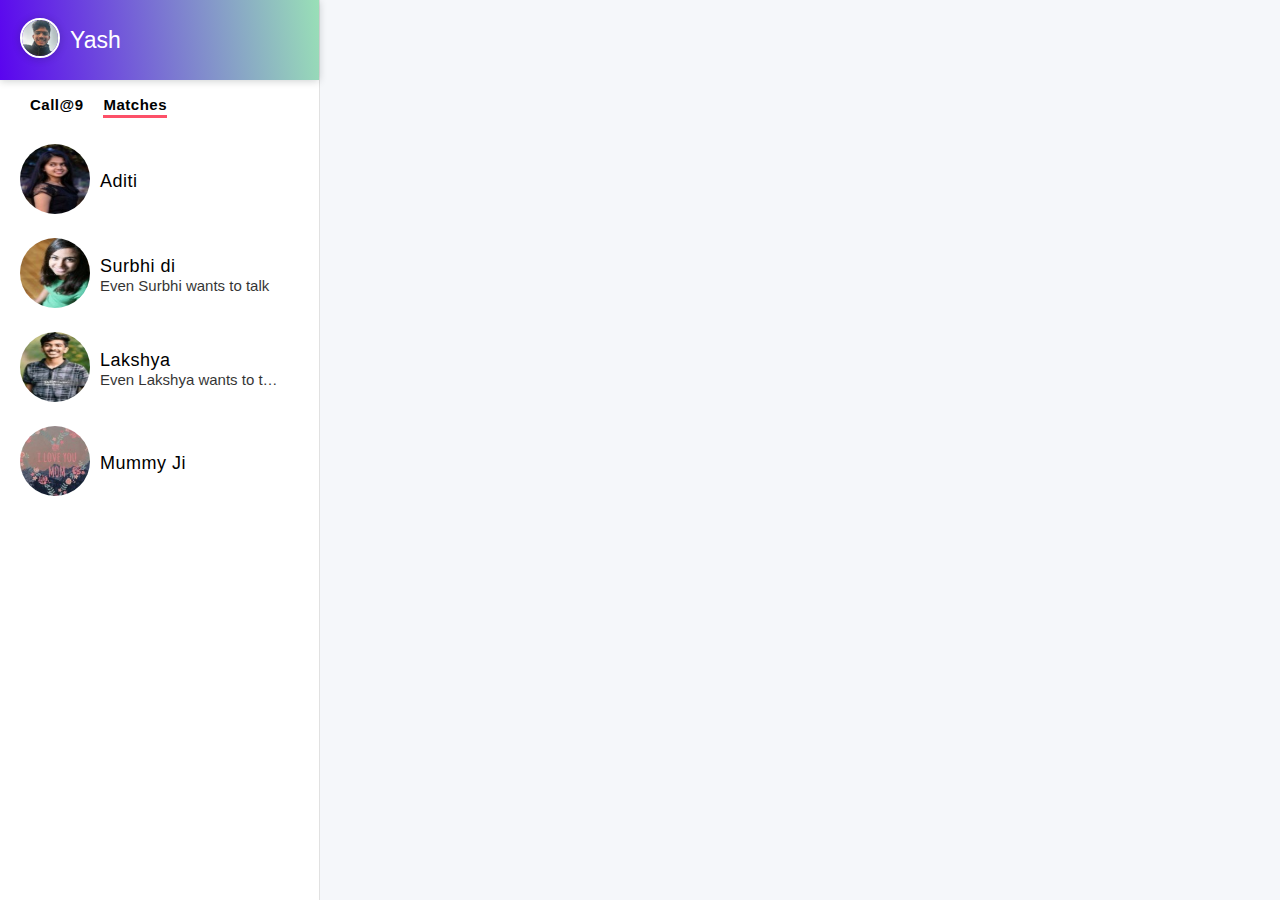
<file: tailwindcss/mod1.html>
<!DOCTYPE html>
<!-- saved from url=(0040)file:///C:/Users/Hp/Desktop/Tinder1.html -->
<html lang="en"><head><meta http-equiv="Content-Type" content="text/html; charset=UTF-8">
    
    <meta http-equiv="X-UA-Compatible" content="IE=edge">
    <meta name="viewport" content="width=device-width, initial-scale=1.0">
    <link rel="stylesheet" href="./mod1_files/style.css">

    <link href="./mod1_files/css2" rel="stylesheet">
    <link rel="preconnect" href="https://fonts.googleapis.com/">
    <link rel="preconnect" href="https://fonts.gstatic.com/" crossorigin="">
    <link rel="stylesheet" href="./mod1_files/all.min.css">
    <title>GMM</title>
  </head>
  <body>
    <div class="container">
      <div class="side">
        <div class="header">
          <div class="avatar">
            <img src="./mod1_files/64.jpg" alt="">
          </div>
          <div class="title">Yash</div>
        </div>
        <div class="menu">
          <ul>
            <li>Call@9</li>
            <li class="active">Matches</li>
          </ul>
        </div>
        <div class="messages">
          <div class="avatar">
            <img src="./mod1_files/38.jpg" alt="">
          </div>
          <div class="message">
            <div class="user">Aditi</div>
            <div class="text"></div>
          </div>
        </div>
        <div class="messages">
          <div class="avatar">
            <img src="./mod1_files/39.jpg" alt="">
          </div>
          <div class="message">
            <div class="user">Surbhi di</div>
            <div class="text">Even Surbhi wants to talk</div>
          </div>
        </div>
        <div class="messages">
          <div class="avatar">
            <img src="./mod1_files/40.jpg" alt="">
          </div>
          <div class="Even lakshya wants to talk">
            <div class="user">Lakshya</div>
            <div class="text">Even Lakshya wants to talk</div>
          </div>
        </div>
        <div class="messages">
          <div class="avatar">
            <img src="./mod1_files/41.jpg" alt="Mom">
          </div>
          <div class="message">
            <div class="user">Mummy Ji</div>
            <div class="text"></div>
          </div>
        </div>
        
      </div>
      <!-- <div class="content"> -->
        <!-- <div class="card">
            <div class="user">
                <img class="user" src="./mod1_files/photo-1532910404247-7ee9488d7292" alt="">
            <div class="profile">
                <div class="name">Rafaela <span>20</span></div>
                <div class="local"><i class="fas fa-map-marker-alt"></i>
                <span>
                    a 20 miles to Go
                </span>
            </div>
            </div>
            </div>
        </div>
        <div class="buttons">
            <div class="no">
                <i class="fas fa-times"></i>
            </div>
            <div class="star">
                <i class="fas fa-star fa"></i>
            </div>
            <div class="heart">
                <i class="fas fa-heart"></i>
            </div>
        </div> -->
      <!-- </div>
    </div> -->
  
</body></html>
</file>
<file: tailwindcss/mod1_files/style.css>
*{
    box-sizing: border-box;
}
body{
    background-color: #f5f7fa;
    font-family: 'Roboto',sans-serif;
    margin: 0;
}
.container{
    display: flex;
}
.side{
    min-width:320px;
    height: 200px;
    background-color: #fff;
    height: 100%;
    min-height: 100vh;
    border-right: 1px solid #e1e1e1;
}

.content{
    width: 100%;
    display: flex;
    padding: 20px 0;
    align-items: center;
    flex-direction: column;
}
.side .header{
    background: linear-gradient(262deg,#99e0b7,#5a04ef);
    width: 100%;
    height: 80px;
    box-shadow: 0 1px 8px 0 rgba(0,20,20,0.2);
    display: flex;
    align-items: center;
    padding: 0 20px;
}

.side .header .avatar img{
    width: 40px;
    height: 40px;
    border-radius: 40px;
    border: 2px solid #fff;
    box-shadow: 0 1px 8px 0 rgba(0,20,20,0.2);
}
.side .header .title{
    padding: 0 10px;
    color: #fff;
    font-size: 23px;
}

.side .menu ul{
    display: flex;
    padding: 0 20px;
}

.side .menu ul li{
    list-style: none;
    margin: 0 10px;
    font-weight: 700;
    font-size: 15px;
    letter-spacing: 0.5px;
}

.side .menu .active{
    border-bottom: 3px solid #fd5068;
    padding-bottom: 2px;
}

.side .messages{
    padding: 10px 20px;
    display: flex;
    align-items: center;
    transition: 0.2s box-shadow;
}

.side .messages .avatar img{
    width: 70px;
    height: 70px;
    border-radius: 70px;
}
.side .messages .user{
    padding: 0 10px;
    font-weight: 500;
    letter-spacing: 0.5px;
    font-size: 18px;
}


.side .messages .text{
    width: 200px;
    white-space: nowrap;
    overflow: hidden;
    text-overflow: ellipsis;
    padding: 0 10px;
    font-weight: 300;
    font-size: 15px;
    opacity: 0.8;
}

.side .messages:hover{
    box-shadow: 0 0 15px 0 rgba(43,78,78,0.1);
    border-right: 5px solid #fd5068;
}

.container .card{
    position: relative;
    height: 450px;
}
.content .card .user{
    width: 380px;
    height: 450px;
    object-fit: cover;
    border-radius: 10px;
    box-shadow: 0 1px 10px 0 rgba(0,20,20,0.5);
}

.content .card .user .profile{
    position: absolute;
    bottom: 0px;
    left: 20px;
}

.content .card .user .name{
    color: #fff;
    font-size: 32px;
    font-weight: 700;
    letter-spacing: 0.5px;
    text-shadow: 1px 1px 5px #444;
}
.content .card .user .name span{
    font-size: 26px;
}

.content .card .local{
    display: flex;
    align-items: center;
    padding: 0 0 20px 0;
}
.content .card .local i{
    margin: 5px 0;
    color: #fff;
}

.content .card .local span{
    color:#fff;
    padding: 0 10px;
    text-shadow: 1px 1px 5px #444;

}

.content .buttons{
    margin-top: 10px;
    display: flex;
    align-items: center;
}

.content .buttons .no i{
    color: #fd2e79;
    font-size: 33px;

}
.content .buttons .star i{
    color:#2bb1ff;
    font-size: 22px;
}
.content .buttons .heart i{
    color:#11e298;
    font-size: 32px;
}
.content .buttons .no,.content .buttons .star,.content .buttons .heart{
    background-color: #fff;
    width: 70px;
    height: 70px;
    box-shadow: 0 1px 10px 0 rgba(0,20,20,0.1);
    display: flex;
    justify-content: center;
    align-items: center;
    border-radius: 70px;
    margin: 4px;
    transition: 0.2 transform;
}

.content .buttons .no:hover,.content .buttons .star:hover,.content .buttons .heart:hover{
    transform: scale(1.1);
}

.content .buttons .star{
    width: 60px;
    height: 60px;
}
</file>
